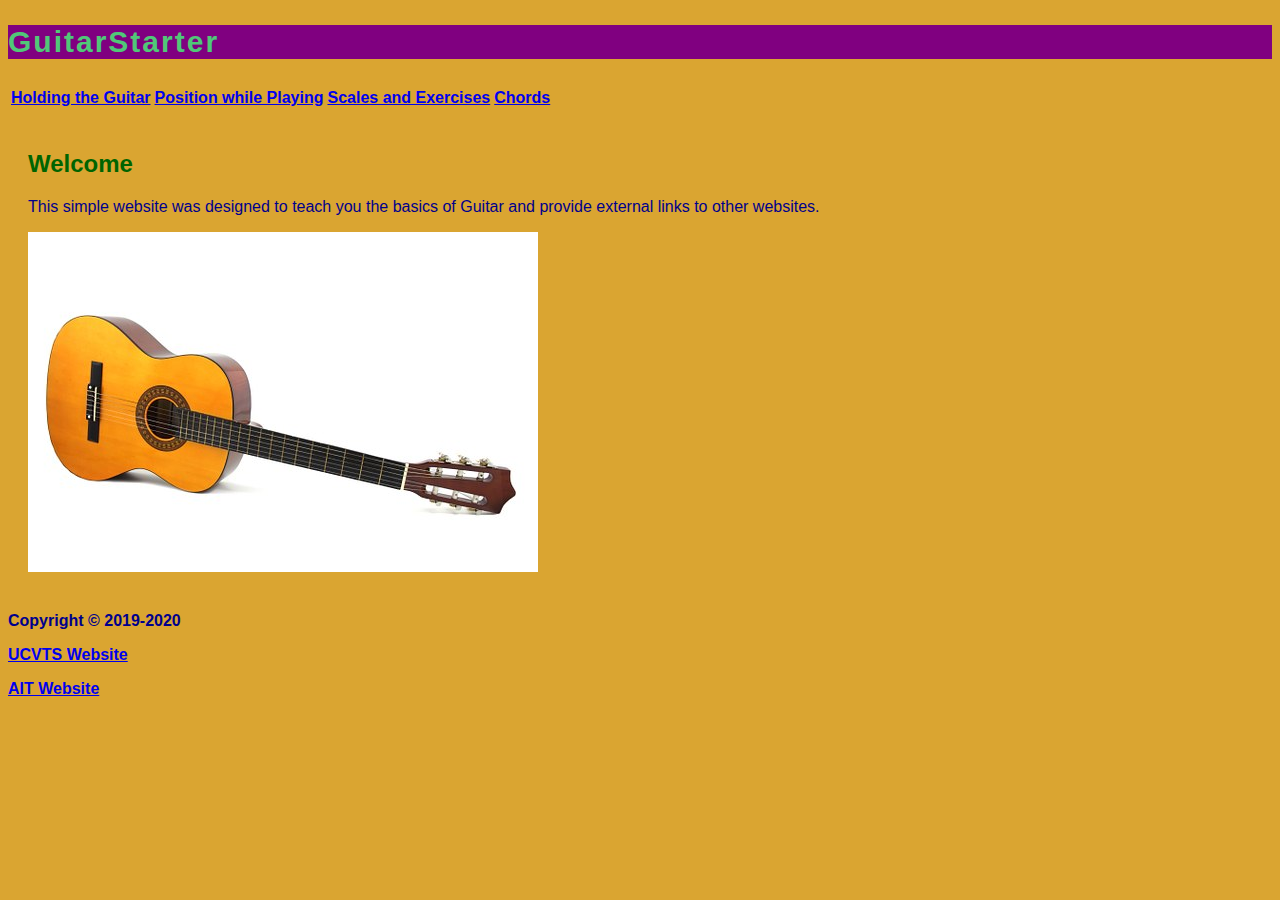
<file: pset-1a/pset-1a/index.html>
<!DOCTYPE html>

<html>
	<head>
		<title>GuitarStarter</title>
		<link rel="stylesheet" href="styles/styles.css">
	</head>

	<body>
    <header>
      <h2 id="title">GuitarStarter</h2>

<table>
	<div id="head">
	<tr>
		<th><a href="holding-the-guitar.html">Holding the Guitar<a/></th>
		<th><a href="position-while-playing.html">Position while Playing<a/></th>
		<th><a href="scales-and-exercises.html">Scales and Exercises<a/></th>
		<th><a href="Chords.html">Chords<a/></th>
	</tr>
</div>
</table>
		</header>

		<div id="content">
		<h2 class="topic">Welcome</h2>


		<p>
			This simple website was designed to teach you the basics of Guitar and provide external links to other websites.
		</p>
			<!--Image-->
      <img src="images/guitar.jpg" alt="Guitar">
		</div>
      <footer>
        <p>Copyright &copy; 2019-2020</p>
        <p><a href="https://www.ucvts.tec.nj.us/" target="_blank">UCVTS Website</a></p>
        <p><a href="https://www.ucvts.tec.nj.us/domain/107" target="_blank">AIT Website</a></p>
      </footer>
</html>
</file>
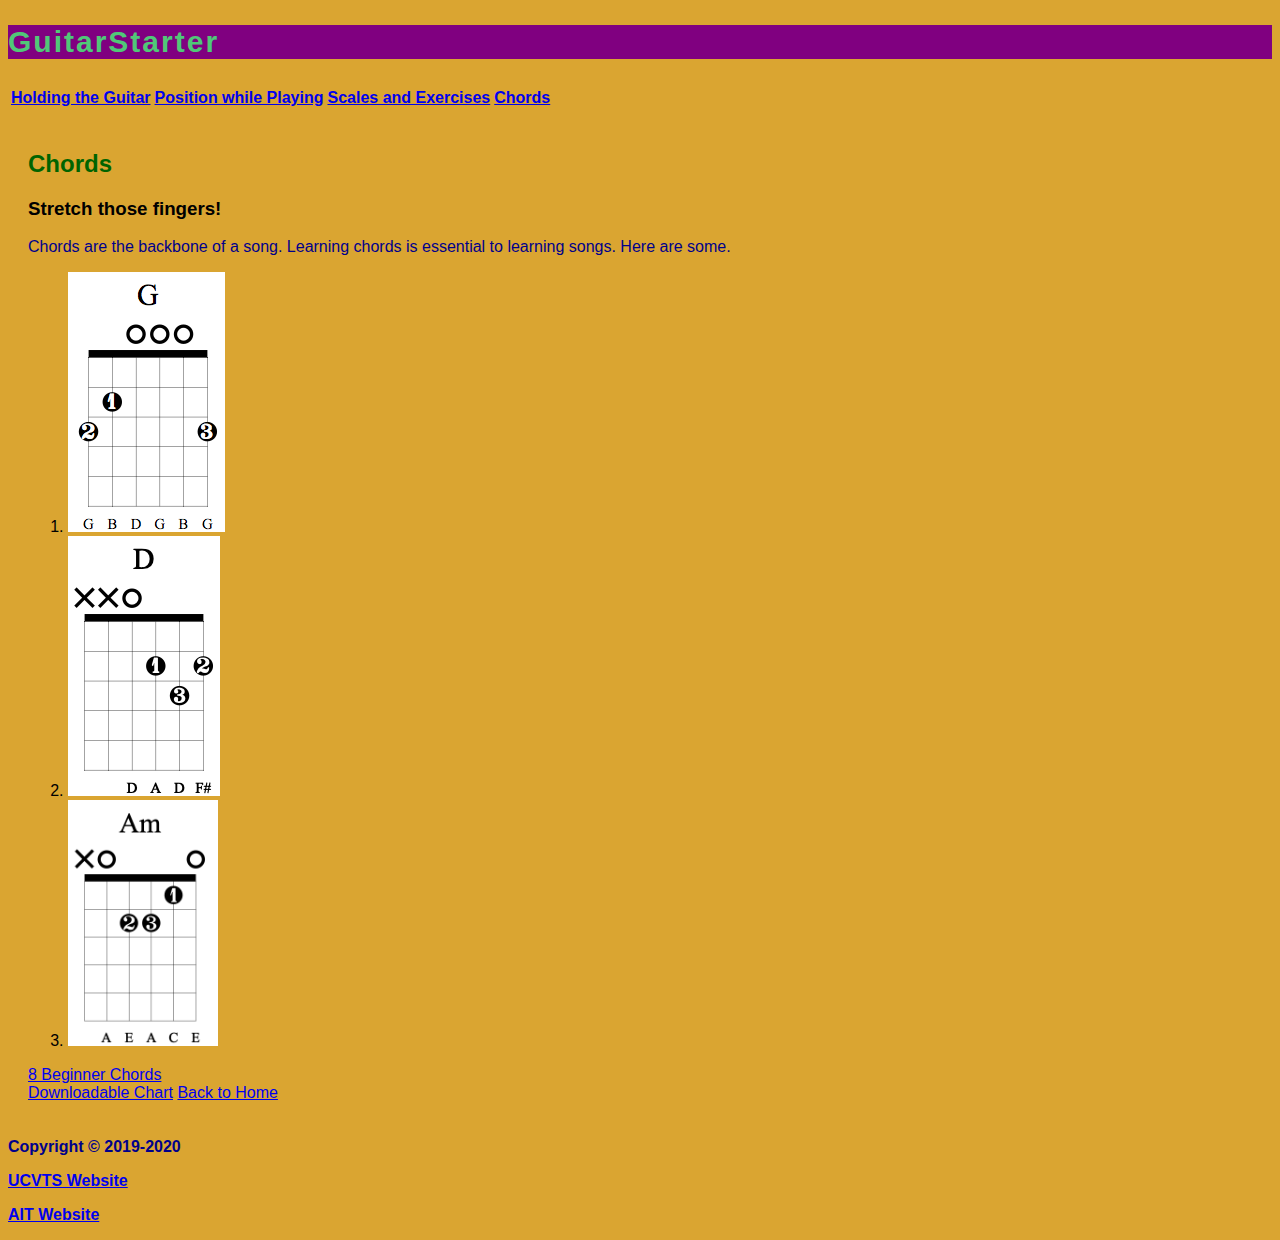
<file: pset-1a/pset-1a/chords.html>
<!DOCTYPE html>

<html>
	<head>
		<title>GuitarStarter</title>
		<link rel="stylesheet" href="styles/styles.css">
	</head>

	<body>
		<header>
      <h2 id="title">GuitarStarter</h2>

<table>
	<div id="head">
	<tr>
		<th><a href="holding-the-guitar.html">Holding the Guitar<a/></th>
		<th><a href="position-while-playing.html">Position while Playing<a/></th>
		<th><a href="scales-and-exercises.html">Scales and Exercises<a/></th>
		<th><a href="chords.html">Chords<a/></th>
	</tr>
 </div>
 </table>
		</header>
		<div id="content">
		<h2 class="topic">Chords</h2>
		<h3>Stretch those fingers!</h3>

		<!-- Paragraph -->
		<p>
			Chords are the backbone of a song. Learning chords is essential to learning songs. Here are some.
		</p>
	<ol>
		<li><img src="images/g.jpg"></li>
		<li><img src="images/d.jpg"></li>
		<li><img src="images/a-minor.jpg" width="150"></li>
	</ol>
	<div>
		<a href="https://www.youtube.com/watch?v=pYXJy5O9j2I">8 Beginner Chords</a>
	</div>
		<a href="https://truefire.com/guitar-chord-charts/">Downloadable Chart</a>
		<a href="index.html">Back to Home</a>
	</div>
		<footer>
			<p>Copyright &copy; 2019-2020</p>
			<p><a href="https://www.ucvts.tec.nj.us/" target="_blank">UCVTS Website</a></p>
			<p><a href="https://www.ucvts.tec.nj.us/domain/107" target="_blank">AIT Website</a></p>
		</footer>
</html>
</file>
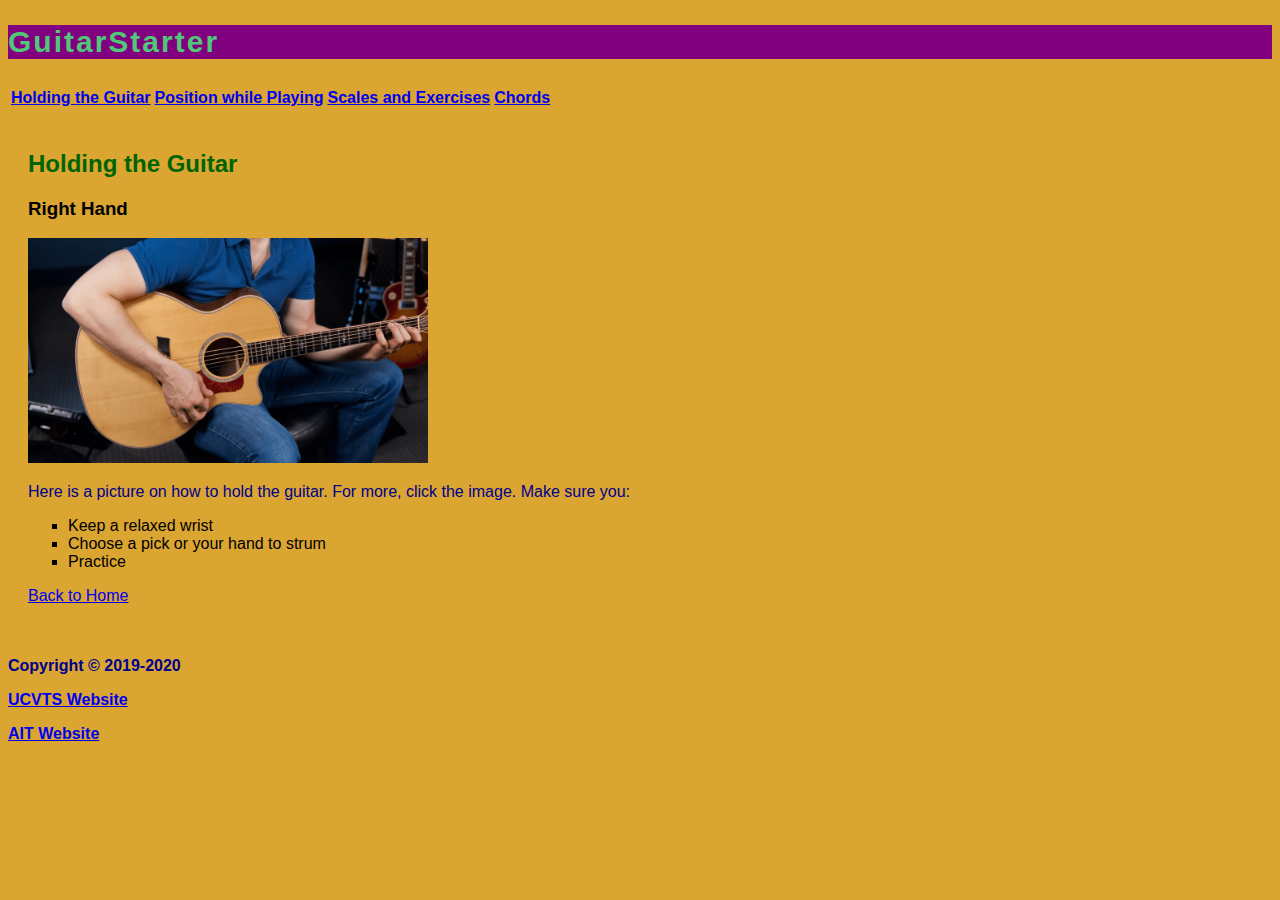
<file: pset-1a/pset-1a/holding-the-guitar.html>
<!DOCTYPE html>

<html>
	<head>
		<title>GuitarStarter</title>
	</head>
	<link rel="stylesheet" href="styles/styles.css">
	<body>
		<header>
      <h2 id="title">GuitarStarter</h2>

	<table>
	<tr>
		<div id="head">
		<th><a href="holding-the-guitar.html">Holding the Guitar<a/></th>
		<th><a href="position-while-playing.html">Position while Playing<a/></th>
		<th><a href="scales-and-exercises.html">Scales and Exercises<a/></th>
		<th><a href="Chords.html">Chords<a/></th>
		</div>
	</tr>
  </table>
		</header>
	<div id="content">
		<h2 class="topic">Holding the Guitar</h2>
		<h3>Right Hand</h3>
		<a href="https://www.guitarhabits.com/how-to-hold-a-guitar-proper-posture-and-hand-positioning/"><img src="images/hold.jpg" width="400"></a>

		<p>
			Here is a picture on how to hold the guitar. For more, click the image.
			Make sure you:
		<ul>
			<li class="list">Keep a relaxed wrist</li>
			<li class="list">Choose a pick or your hand to strum</li>
			<li	class="list">Practice</li>
		</ul>
		<a href="index.html">Back to Home</a>
	</p>
	</div>
		<footer>
			<p>Copyright &copy; 2019-2020</p>
			<p><a href="https://www.ucvts.tec.nj.us/" target="_blank">UCVTS Website</a></p>
			<p><a href="https://www.ucvts.tec.nj.us/domain/107" target="_blank">AIT Website</a></p>
		</footer>
</html>
</file>
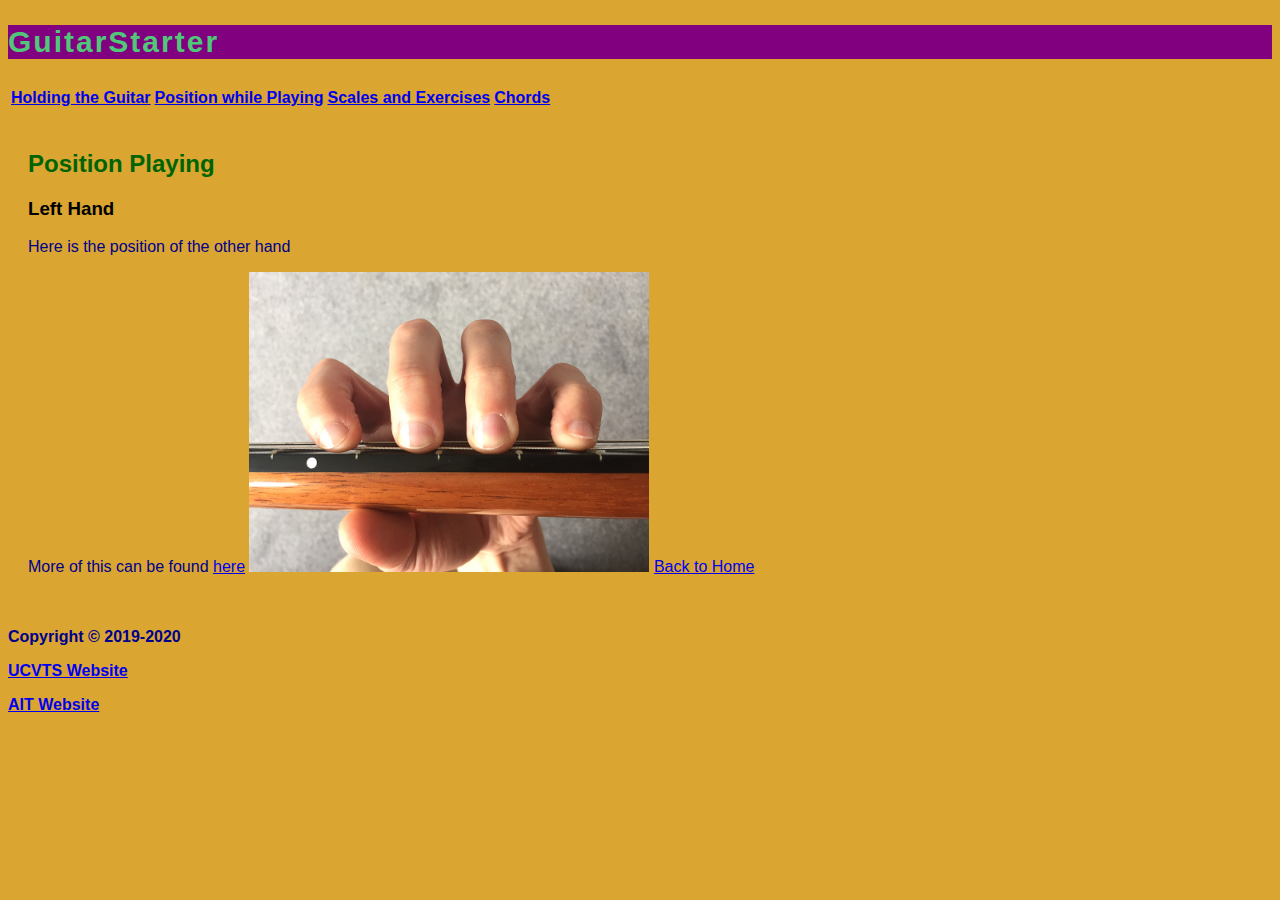
<file: pset-1a/pset-1a/position-while-playing.html>
<!DOCTYPE html>

<html>
	<head>
		<title>GuitarStarter</title>
 <link rel="stylesheet" href="styles/styles.css">
	</head>

	<body>
		<header>
			<h2 id="title">GuitarStarter</h2>

	<table>
		<div id="head">
		<tr>
			<th><a href="holding-the-guitar.html">Holding the Guitar<a/></th>
			<th><a href="position-while-playing.html">Position while Playing<a/></th>
			<th><a href="scales-and-exercises.html">Scales and Exercises<a/></th>
			<th><a href="Chords.html">Chords<a/></th>
			</div>
		</tr>
	</table>
		</header>
		<div id="content">
		<h2 class="topic">Position Playing</h2>
		<h3>Left Hand</h3>

		<!-- Paragraph -->
		<p>
			Here is the position of the other hand
		</p>
		<p>
			More of this can be found <a href="https://www.youtube.com/watch?v=2TyXvcc-UQc" target="_blank">here</a>
		<img src="images/lefthold.jpg" width="400">
		<a href="index.html">Back to Home</a>
	</div>
		<footer>
			<p>Copyright &copy; 2019-2020</p>
			<p><a href="https://www.ucvts.tec.nj.us/" target="_blank">UCVTS Website</a></p>
			<p><a href="https://www.ucvts.tec.nj.us/domain/107" target="_blank">AIT Website</a></p>
		</footer>
</html>
</file>
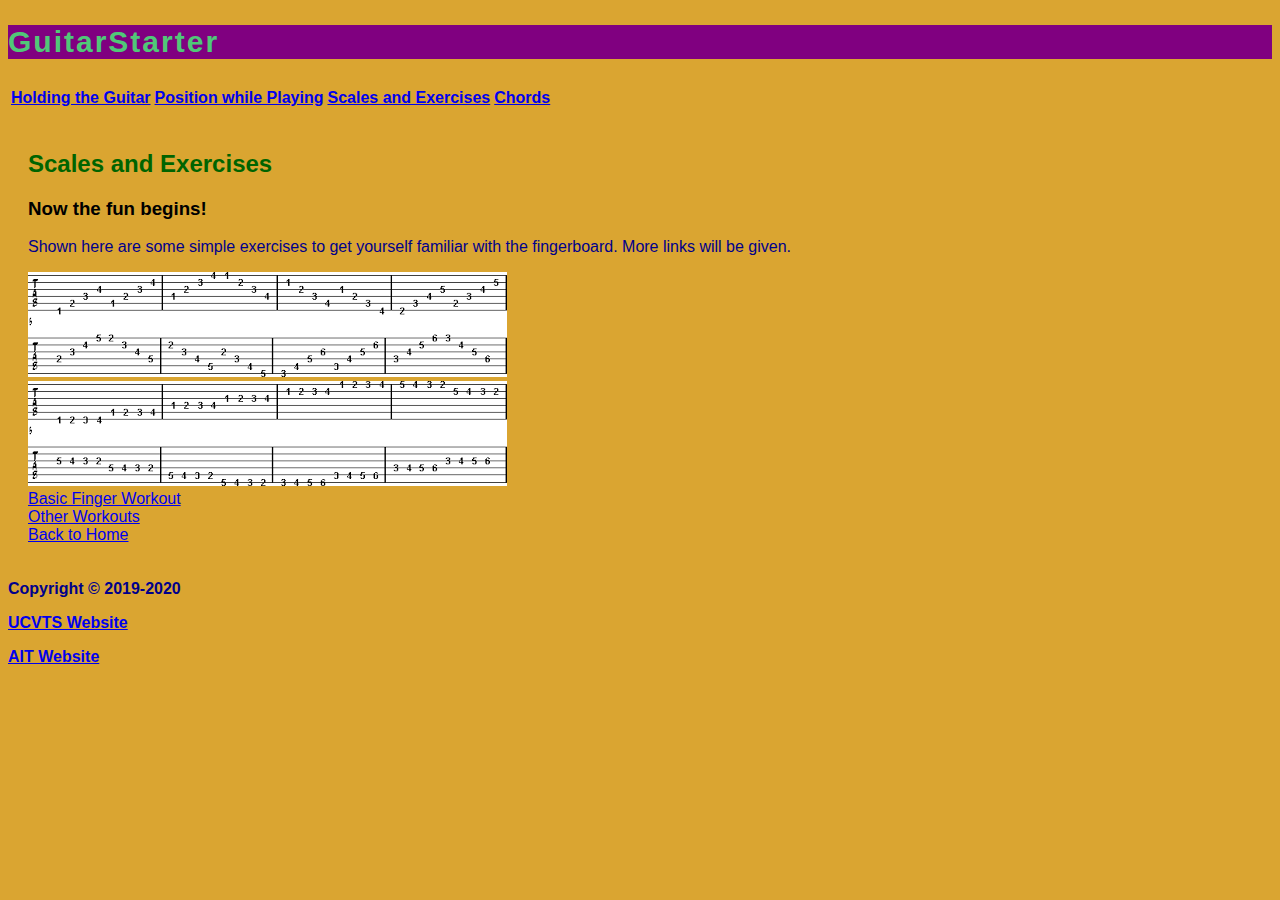
<file: pset-1a/pset-1a/scales-and-exercises.html>
<!DOCTYPE html>

<html>
	<head>
		<title>GuitarStarter</title>
		<link rel="stylesheet" href="styles/styles.css">
	</head>

	<body>
		<header>
      <h2 id="title">GuitarStarter</h2>

  <table>
		<div id="head">
	<tr>
		<th><a href="holding-the-guitar.html">Holding the Guitar<a/></th>
		<th><a href="position-while-playing.html">Position while Playing<a/></th>
		<th><a href="scales-and-exercises.html">Scales and Exercises<a/></th>
		<th><a href="chords.html">Chords<a/></th>
	</tr>
 </div>
  </table>
		</header>
	<div id="content">
		<h2 class="topic">Scales and Exercises</h2>
		<h3>Now the fun begins!</h3>

		<!-- Paragraph -->
		<p>
			Shown here are some simple exercises to get yourself familiar with the fingerboard. More links will be given.
		</p>
		<img src="images/exercise1.jpg">
		<div>
		<img src="images/exercise2.jpg">
	</div>
			<a href="https://www.justinguitar.com/guitar-lessons/basic-finger-workout-bc-135">Basic Finger Workout</a>
  <div>
	<a href="https://www.uberchord.com/blog/5-amazing-finger-exercises-for-beginners-to-improve-your-guitar-playing/">Other Workouts</a>
 </div>
	<a href="index.html">Back to Home</a>
 </div>
		<footer>
			<p>Copyright &copy; 2019-2020</p>
			<p><a href="https://www.ucvts.tec.nj.us/" target="_blank">UCVTS Website</a></p>
			<p><a href="https://www.ucvts.tec.nj.us/domain/107" target="_blank">AIT Website</a></p>
		</footer>
</html>
</file>
<file: pset-1a/pset-1a/styles/styles.css>
*{
  background-color: #DAA531;
  font-family: Helvetica, sans-serif;
}
p{
  color: #00008b;
  font-weight: bold;
}
h1,
h2{
  color: #50c878;
  font-weight: bold;
}
title{
  font-size: 300px;
}
.top{
  font-size: 40px
}
li.list{
  list-style: square;
}
.topic{
  color: #006400;
}
#content{
  padding: 20px;
}
#head{
  padding: 1px;
}
#title{
  background-color: purple;
  letter-spacing: 2px;
  font-size: 30px;
  font-weight: bold;
}
a:hover{
  color: red;
}
div>p{
  font-weight: lighter;
}
</file>
